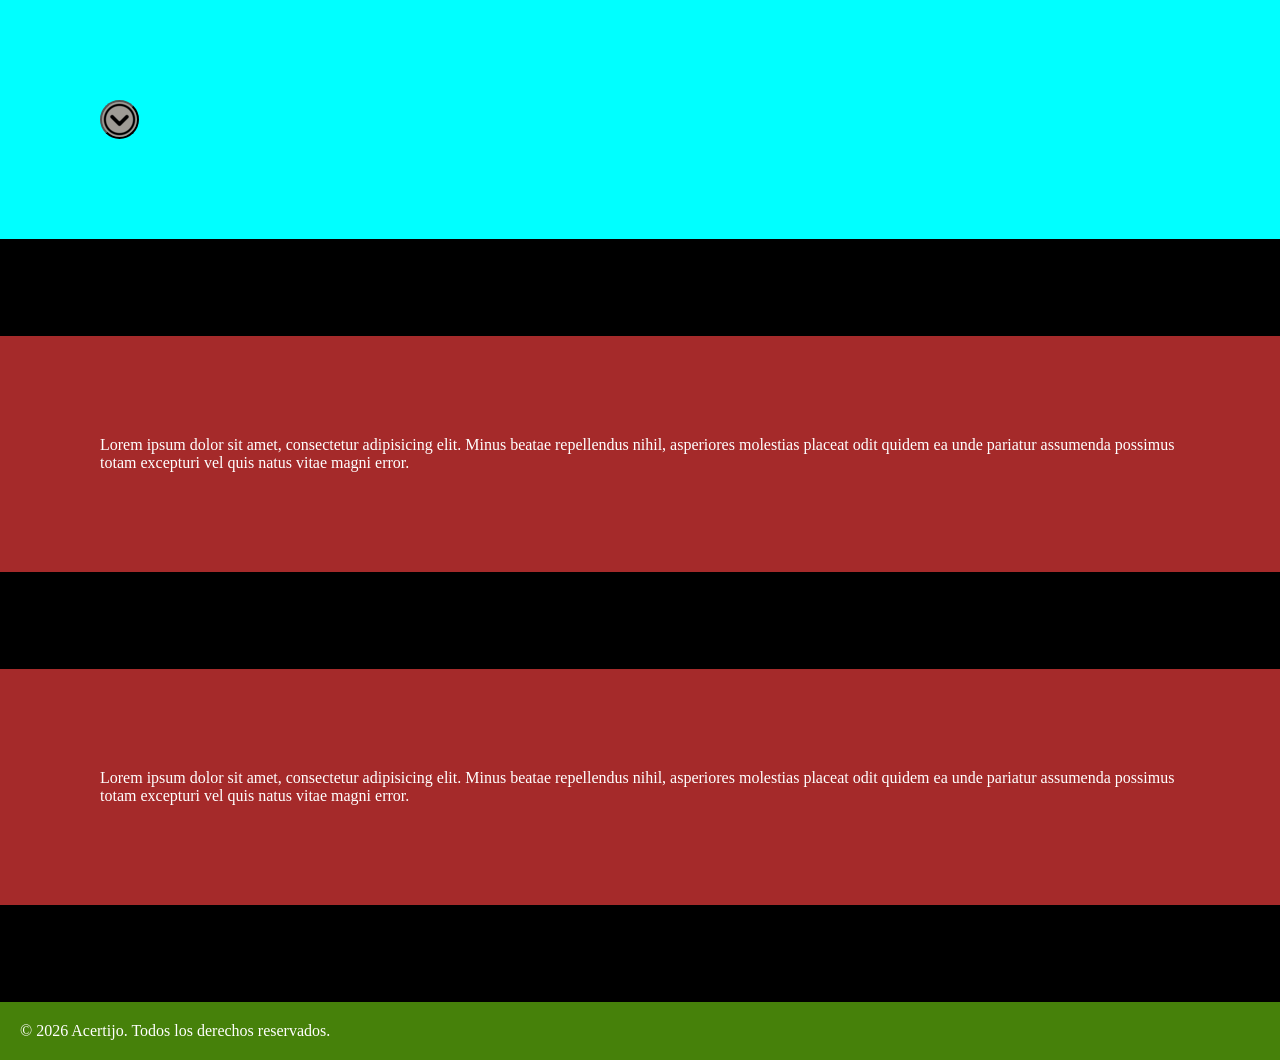
<file: pagina.html>
<!doctype html>
<html lang="es">
 <head>
   <meta charset="UTF-8" />
   <meta name="viewport" content="width=device-width, initial-scale=1.0" />
   <link rel="stylesheet" href="barraLateral.css" />
   <link href="/home/nahuel/Escritorio/Mis paginas web (utn)/Programacion III (1)/Imagenes/abajo.png">
   <title>barra</title>
 </head>
 <body class="cuerpo">
   <main class="principal">
       <header class="barraDespegable">
           <button  class="boton"  >
               <img src="Imagenes/abajo_2.png" alt="flechaDesplegar">
              
           </button>
       </header>
       <section class="cajaTexto">
            <p>Lorem ipsum dolor sit amet, consectetur adipisicing elit. Minus beatae repellendus nihil, asperiores molestias placeat odit quidem ea unde pariatur assumenda possimus totam excepturi vel quis natus vitae magni error.</p>
       </section>
       <section class="cajaTexto">
            <p>Lorem ipsum dolor sit amet, consectetur adipisicing elit. Minus beatae repellendus nihil, asperiores molestias placeat odit quidem ea unde pariatur assumenda possimus totam excepturi vel quis natus vitae magni error.</p>
       </section>
       <footer class="pie">
           <p>© 2026 Acertijo. Todos los derechos reservados.</p>
       </footer>
   </main>
 </body>
</file>
<file: barraLateral.css>
*{
   margin: 0;
   color: white;
}
.cuerpo{
   background-color: black;
}


.principal{
   display:flex;
   flex-direction: column;
   justify-content: space-between;
   height: 1060px;
}

.barraDespegable{
   background-color: aqua;
   padding: 100px;
}
.cajaTexto {
   background-color: brown;
   padding: 100px;
}
.pie {
   background-color: rgb(70, 129, 10);
   padding: 20px;
}

.boton{
   display: flex;
   align-items: center;
   flex-direction: column;
   padding: 0px;
   background-color:  rgb(158, 155, 149);
   border: 1px color(srgb ffff ffff ffff);
   border-radius: 75px;
   cursor: pointer;
}
</file>
